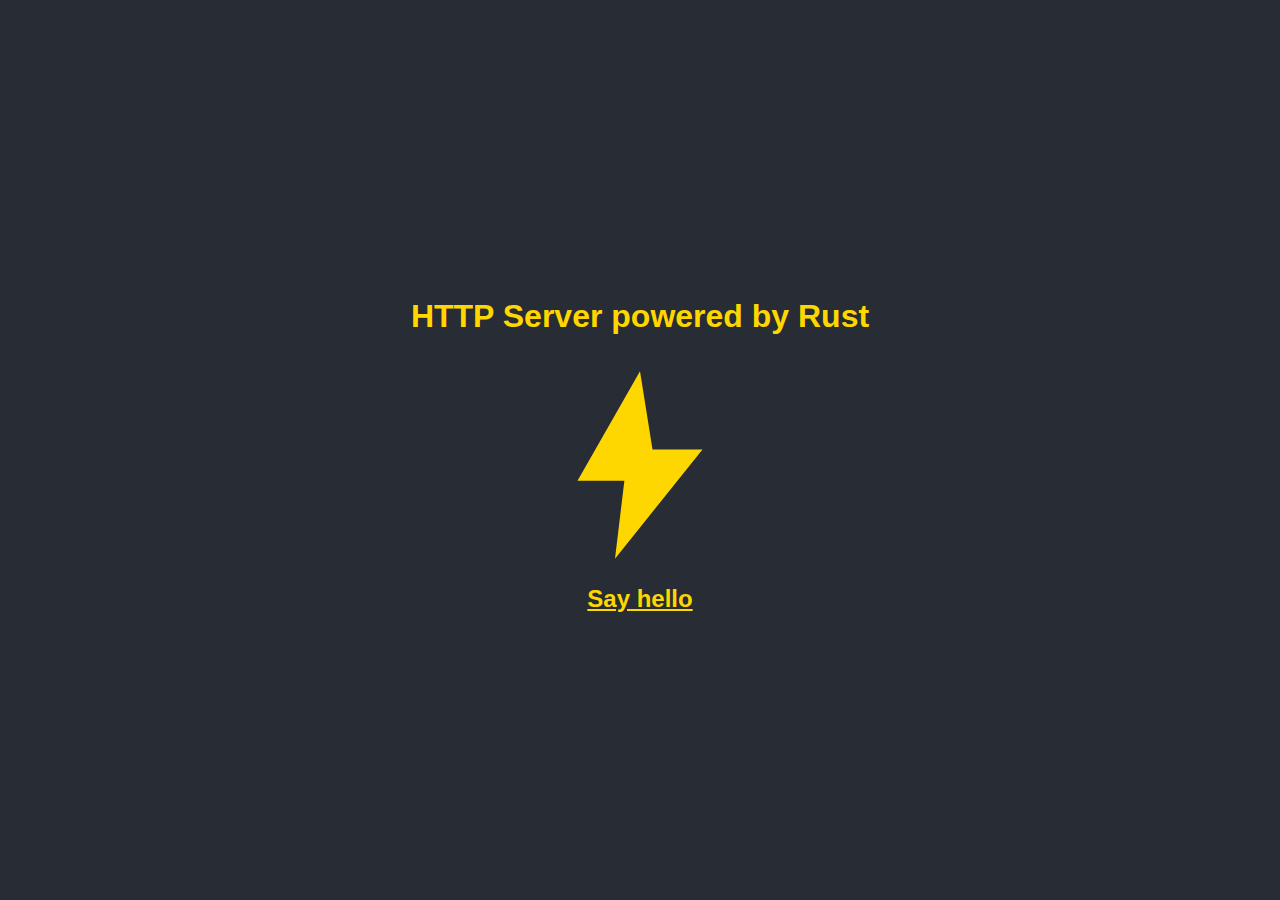
<file: public/index.html>
<!DOCTYPE html>
<html lang="en">
  <head>
    <meta charset="UTF-8" />
    <meta name="viewport" content="width=device-width, initial-scale=1.0" />
    <title>Thunder Logo</title>
    <link rel="stylesheet" href="style.css" />
  </head>
  <body>
    <h1>HTTP Server powered by Rust</h1>
    <div class="logo">
      <svg
        xmlns="http://www.w3.org/2000/svg"
        viewBox="0 0 64 64"
        fill="#FFD700"
      >
        <path d="M32 2L12 37h15l-3 25L52 27H36l-4-25z" />
      </svg>
    </div>
    <h2><a href="hello.html">Say hello</h2></a></h2>
  </body>
</html>
</file>
<file: public/style.css>
body {
  display: flex;
  flex-direction: column;
  justify-content: center;
  align-items: center;
  height: 100vh;
  background-color: #282c34;
  margin: 0;
  font-family: Arial, sans-serif;
}
.logo {
  width: 200px;
  height: 200px;
}
.logo svg {
  width: 100%;
  height: 100%;
}
h1,
a {
  margin: 30px;
  text-align: center;
  color: #ffd700;
}
.hello-kitty {
  width: 200px;
  animation: wave 2s infinite;
}
@keyframes wave {
  0% {
    transform: rotate(0deg);
  }
  20% {
    transform: rotate(10deg);
  }
  40% {
    transform: rotate(-10deg);
  }
  60% {
    transform: rotate(10deg);
  }
  80% {
    transform: rotate(-10deg);
  }
  100% {
    transform: rotate(0deg);
  }
}
</file>
